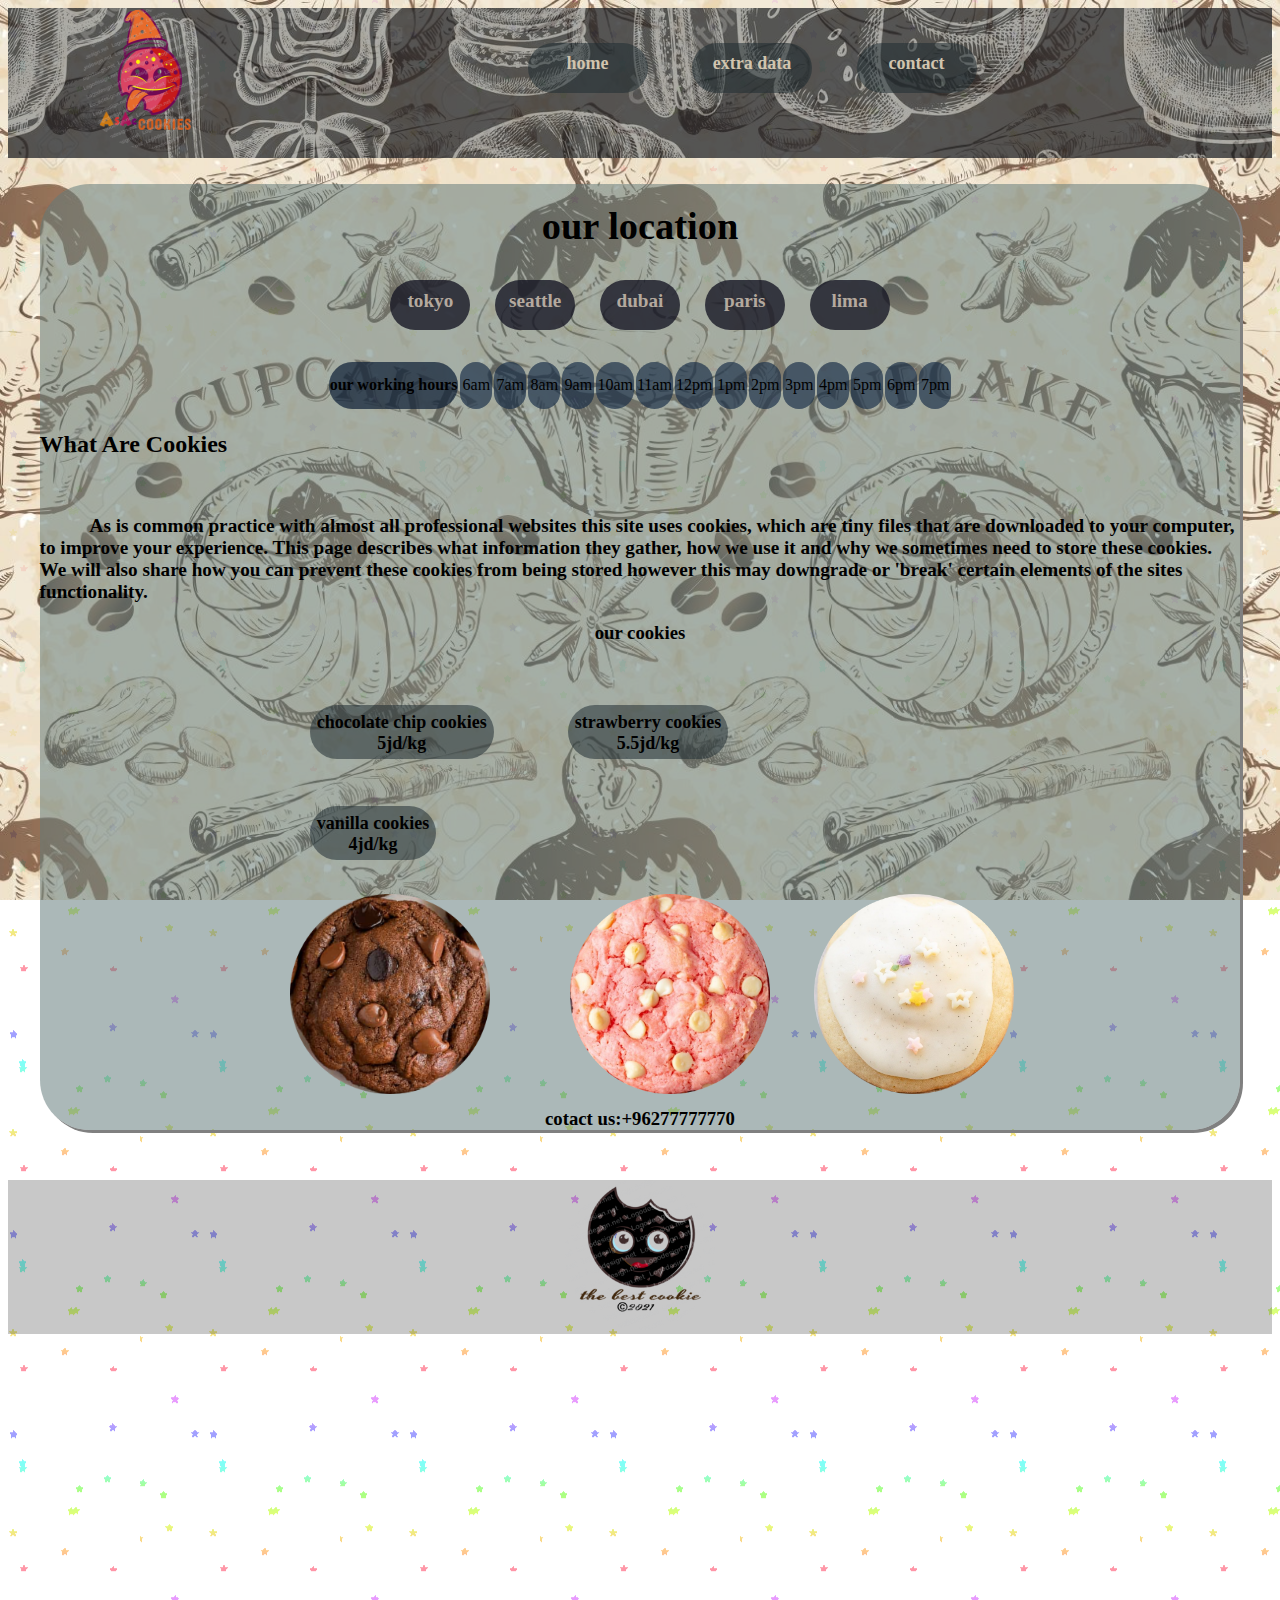
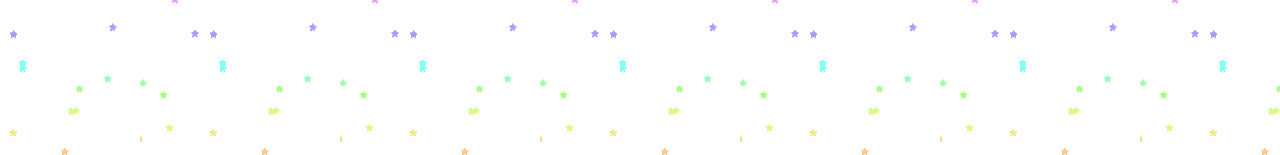
<file: index.html>
<!DOCTYPE html>
<html lang="en">

<head>
    <meta charset="UTF-8">
    <meta http-equiv="X-UA-Compatible" content="IE=edge">
    <meta name="viewport" content="width=device-width, initial-scale=1.0">
    <title>Document</title>
    <link rel="stylesheet" href="css/style.css">
    <link rel="preconnect" href="https://fonts.googleapis.com">
<link rel="preconnect" href="https://fonts.gstatic.com" crossorigin>
<link href="https://fonts.googleapis.com/css2?family=Lobster&display=swap" rel="stylesheet">
</head>

<body>
    <header>
        <img src="header-cooke.png" alt="cookie">
        <nav id="head">
            <a href="">home</a>
            <a href="sales.html">extra data</a>
            <a href="">contact</a>
        </nav>
    </header>
    <main>
      <section id="loc">
           <h1>our location</h1>  <br>
                <a href="https://www.google.com/maps/search/tokyo/@35.5040531,138.6485697,8z/data=!3m1!4b1">tokyo</a></li>
                <a href="https://www.google.com/maps/place/Seattle,+WA,+USA/data=!4m2!3m1!1s0x5490102c93e83355:0x102565466944d59a?sa=X&ved=2ahUKEwiW7tzpxb_xAhUSmhQKHd3OAS8Q8gEwLHoECHMQAQ">seattle</a>
                <a href="https://www.google.com/maps/place/Dubai+-+United+Arab+Emirates/@25.0757594,54.9475506,10z/data=!3m1!4b1!4m5!3m4!1s0x3e5f43496ad9c645:0xbde66e5084295162!8m2!3d25.2048493!4d55.2707828">dubai</a>
                <a href="https://www.google.com/maps/place/Paris,+France/@48.8588377,2.2770201,12z/data=!3m1!4b1!4m5!3m4!1s0x47e66e1f06e2b70f:0x40b82c3688c9460!8m2!3d48.856614!4d2.3522219">paris</a>
                <a href="https://www.google.com/maps/place/Lima,+Peru/@-12.0264987,-77.2679793,10z/data=!3m1!4b1!4m5!3m4!1s0x9105c5f619ee3ec7:0x14206cb9cc452e4a!8m2!3d-12.0463731!4d-77.042754">lima</a>
            </section>
        
        <section id="table">
            <table>
                <tr>
                    <th>our working hours</th>
                    <td>6am</td>
                    <td>7am</td>
                    <td>8am</td>
                    <td>9am</td>
                    <td>10am</td>
                    <td>11am</td>
                    <td>12pm</td>
                    <td>1pm</td>
                    <td>2pm</td>
                    <td>3pm</td>
                    <td>4pm</td>
                    <td>5pm</td>
                    <td>6pm</td>
                    <td>7pm</td>
              
            </table>
        </section>
        <section >
            <article>
           
            <h2>What Are Cookies</h2> <br>
            <p> As is common practice with almost all professional websites this site uses cookies, which are tiny files that are downloaded to your computer, to improve your experience. This page describes what information they gather, how we use it and why we sometimes need to store these cookies. We will also share how you can prevent these cookies from being stored however this may downgrade or 'break' certain elements of the sites functionality.</p></article> </section>
            <section id="image">    
<article><h3>our cookies</h3> <br>
<section id="h4">
    <h4>chocolate chip cookies <br>5jd/kg</h4>
    <h4>strawberry cookies<br>5.5jd/kg</h4>
    <h4>vanilla cookies<br>4jd/kg</h4>
</section>

    <section id="s1"><img src="chocl.jpg" alt="cookie"></section>
    <section id="s2"> <img src="strub.jpg" alt="cookie"></section>
    <section id="s3"><img src="vanilia.jpg" alt="cookie"></section>
            
           
            
            </article>
            <h3>cotact us:+96277777770</h3>
        </section>

    </main>
    <footer><img src="footer.png" alt="footer">
       </footer>
</body>

</html>
</file>
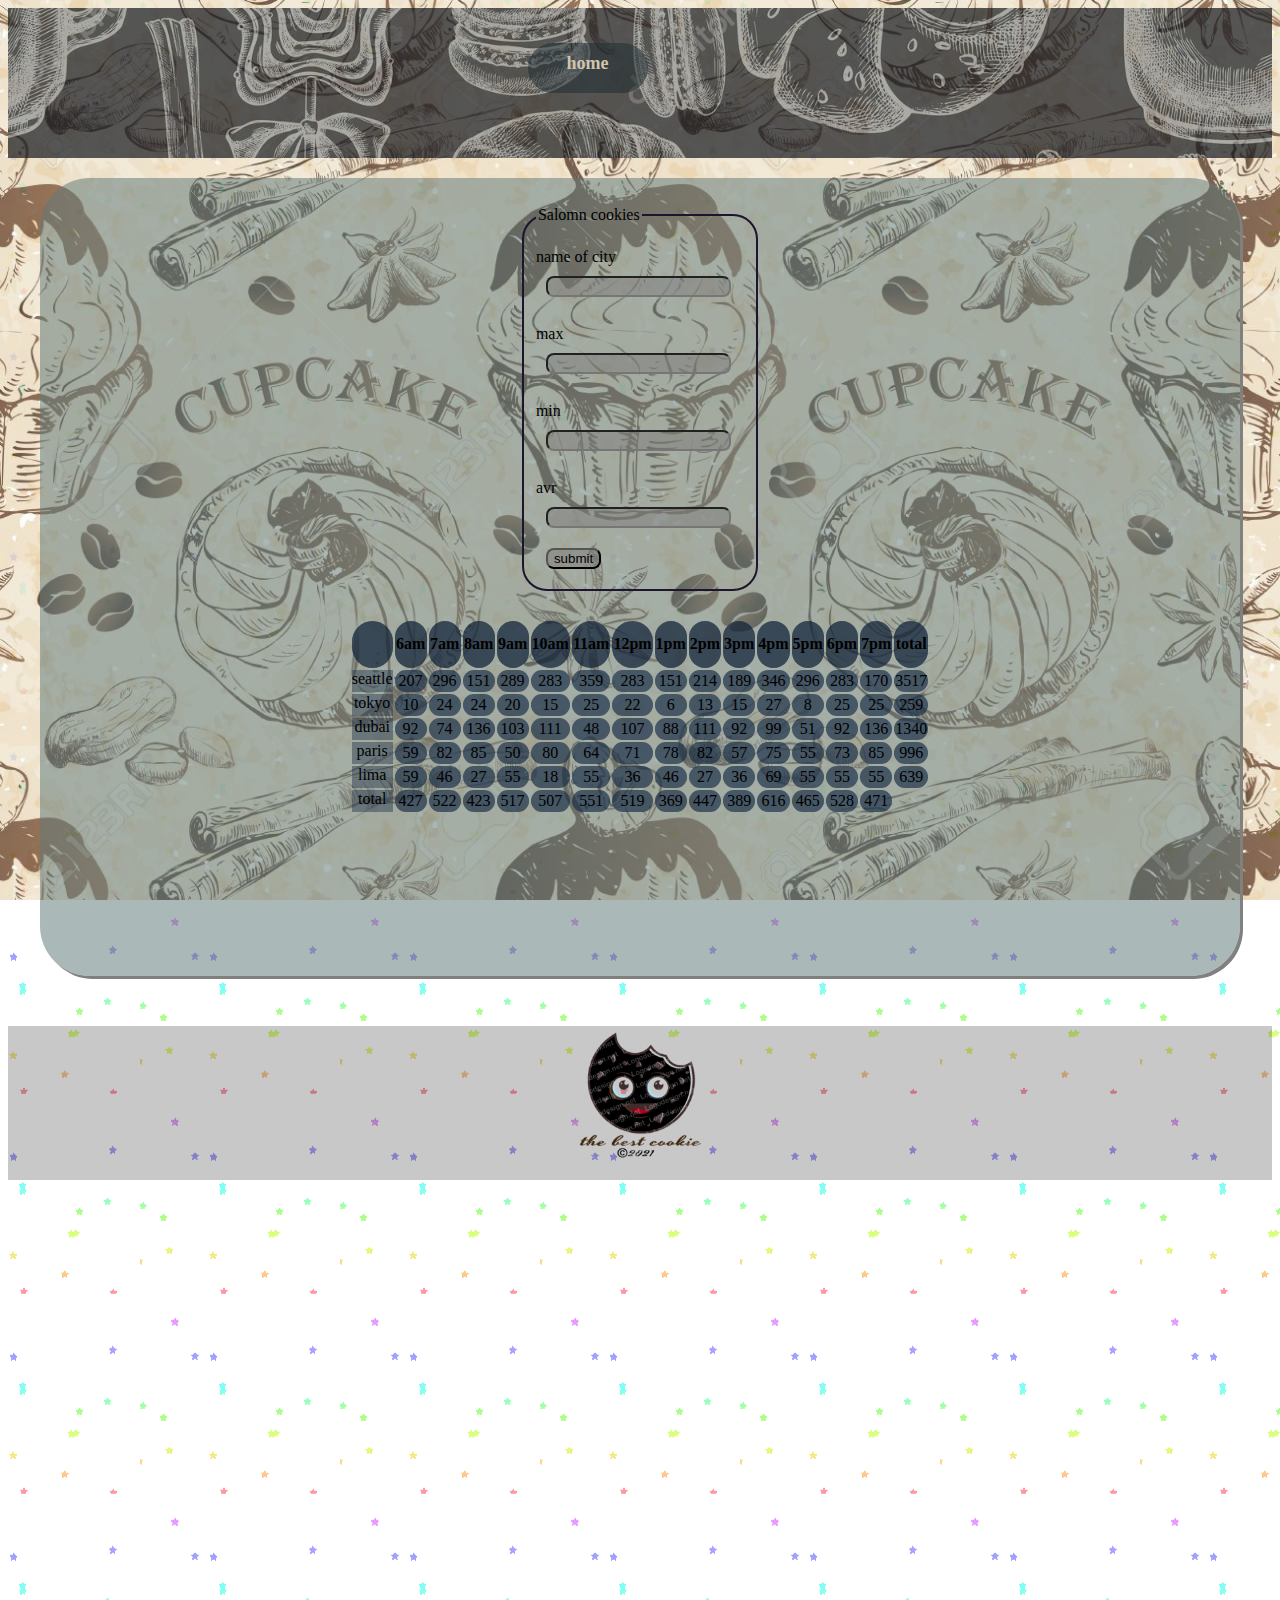
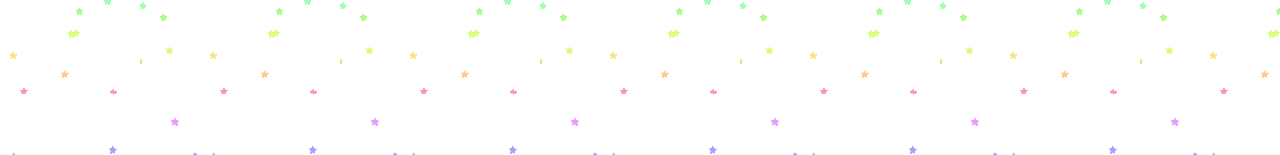
<file: sales.html>
<!DOCTYPE html>
<html lang="en">

<head>
    <meta charset="UTF-8">
    <meta http-equiv="X-UA-Compatible" content="IE=edge">
    <meta name="viewport" content="width=device-width, initial-scale=1.0">
    <title>Document</title>

    <link rel="stylesheet" href="css/style.css">
    <link rel="preconnect" href="https://fonts.googleapis.com">
<link rel="preconnect" href="https://fonts.gstatic.com" crossorigin>
<link href="https://fonts.googleapis.com/css2?family=Lobster&display=swap" >
</head>

<body>
    <header>
        <nav id="head">
        <a href="index.html">home</a></nav>
    </header>
    <main>
    <form id=addform>
        <fieldset><legend>Salomn cookies</legend>
        <label for="name">name of city</label>
        <input id=name type="text">

        <label for="max">max</label>
        <input id=max type="number">

        <label for="min">min</label>
        <input id=min type="number">

        <label for="avr">avr</label>
        <input id=avr type="number">
        <input type="submit" value="submit"></fieldset>
    </form>
    <div id="resturant"></div>
    <br><br><br><br><br><br><br><br><br></main>
    <footer><img src="footer.png" alt="footer">
    </footer>
    <script src="js/java.js"></script>
</body>

</html>
</file>
<file: css/style.css>
html{margin: 0px;font-family: 'Bebas Neue', cursive;  }
body{background: url(../rain2.gif) center  ; }
    
  
   

body::before {    
    content: "";
    background-image: url(../backgrond.PNG);
    
    background-attachment: fixed;
    background-size: cover;
    position: absolute;
    height: 195%;
    top: 0px;
    right: 0px;
    bottom: 0px;
    left: 0px;
    opacity: .8;} 

    
    
    header{ position: relative; color: rgba(7, 6, 6, 0.897);padding: 75px; font-size: large;font-weight: bolder;margin-bottom: 20px;background-color: rgba(15, 20, 20, 0.534);}
    
    header img{width: 10%;height: 140px;position: absolute;top: 1px; border-radius: 90px;  }

nav{width: 50%; margin-left:15%;margin-top: 30px;}


a{text-decoration: none;color: rgb(209, 196, 174);background-color: rgba(32, 44, 49, 0.541);padding: 10px;border-radius: 50px;height: 30px;width: 100px;margin-right: 40px;display: inline-block;text-align: center;} 

 a:hover{
    /* transform: rotateY(30deg);
    transform-style: preserve-3d; */
    transform: scale(1.2) ;
    color: rgba(212, 174, 90, 0.863);
    transition: 400ms;}

header::before {    
    content: "";
    background-image: url(../back.jpg);
    background-attachment: fixed;
    background-size: cover;
    position: absolute;
    top: 0px;
    right: 0px;
    bottom: 0px;
    left: 0px;
    opacity: 0.4;} 

/* maiiiiiiiin csss */

 main{position: relative;background-color: rgba(97, 122, 122, 0.534);margin: auto;width: 95%; border-radius:50px; ;box-shadow: 3px 3px grey}
h1{padding-top: 20px;margin-bottom: 0px;}

#loc {font-size: larger;font-weight: 900;text-align: center;}

#loc  { margin: 20px;font-family: 'Bebas Neue', cursive;;text-align: center;} 



 #loc a{text-decoration: none;color: rgb(180, 169, 158); display: inline-block;background-color: rgba(20, 20, 34, 0.781);margin: 10px;padding: 10px;border-radius: 50px;height: 30px;width: 60px;}
#loc a:hover{
    /* transform: rotateY(30deg); */
    /* transform-style: preserve-3d; */
    transform: scale(1.2) ;
    color: rgba(212, 174, 90, 0.863);
    transition: 400ms;}
th{background-color: rgba(11, 27, 48, 0.514) ;border-radius: 25px;height: 45px;}

td{ margin: 2px;background-color: rgba(24, 45, 71, 0.425);border: black;width: 30px;
height: 20px;border-radius:20px ;}


#head{position: absolute;top: 5px;left: 300px;padding-left: 30px;}




table{margin: auto;}

input{margin:10px;background-color: rgba(122, 121, 121, 0.473); border-radius: 8px;}

#image img {width: 200px;height: 200px;margin: 10px;}

fieldset{border-color : rgb(0, 0, 0);border-style: solid;}
p{text-indent: 50px;;font-size: larger;font-weight: 700;font-family: 'Bebas Neue', cursive;}

h3{text-align: center;}

#h4{margin:auto; width: 55%;}

h4{ text-align: center;font-size: large;border-radius: 50px;background-color: rgba(32, 44, 49, 0.541) ;height: 40px; display: inline-block; margin-right:70px;padding:7px }

h4:hover{
    /* transform: rotateY(30deg);
    transform-style: preserve-3d; */
    transform: scale(1.2) ;
    color: rgba(212, 174, 90, 0.863);
    transition: 400ms;}
    
    #s1{float: left;margin-right: 5%;margin-left:20%;}
    #s2{float: left;margin-right:2% ;}
    #s3{float: left;}
    
    #s1:hover{ 
         /* transform: rotateY(30deg); 
        transform-style: preserve-3d; */ 
         transform: scale(1.2) ; 
         /* color: rgba(212, 174, 90, 0.863); */ 
         transition: 400ms;}
        #s2:hover{ 
             /* transform: rotateY(30deg);
            transform-style: preserve-3d; */
 
            transform: scale(1.2) ;
 
 /* color: rgba(212, 174, 90, 0.863); */
 
  transition: 400ms;}
            
 
  #s3:hover{
     
    /* transform: rotateY(30deg);
                transform-style: preserve-3d; */
     
                transform: scale(1.2) ;
                /* color: rgba(212, 174, 90, 0.863); */
                transition: 400ms;}
         

                h3{clear: both;}
     
                
                /* fooooooooooooter cssssss */
     
                
                
                footer{position:relative; background-color: rgba(41, 39, 39, 0.253);margin-top:50px ;width: 100%;height:5%;text-align: center;}
                footer::before{
                    content: "";
                    background-image: url(../back.jpg);
                    background-attachment: fixed;
                    background-size: cover;
                    position: absolute;
                    top: 0px;
                    right: 0px;
                    bottom: 0px;
                    left: 0px;
                    opacity: 0.4;
                    
                    
                }
                footer img{ height:150px;padding: 0px; position: relative;}
                  

                /* extr dataaaaaa page */


                form{ padding: 10px;width: 20%; margin:auto; white-space: pre-line;}
                tr{ background-color: rgba(24, 45, 71, 0.425);text-align: center;}
                fieldset{border-radius:25px ;border-color: rgb(29, 20, 46);}
                td{text-align: center;}
</file>
